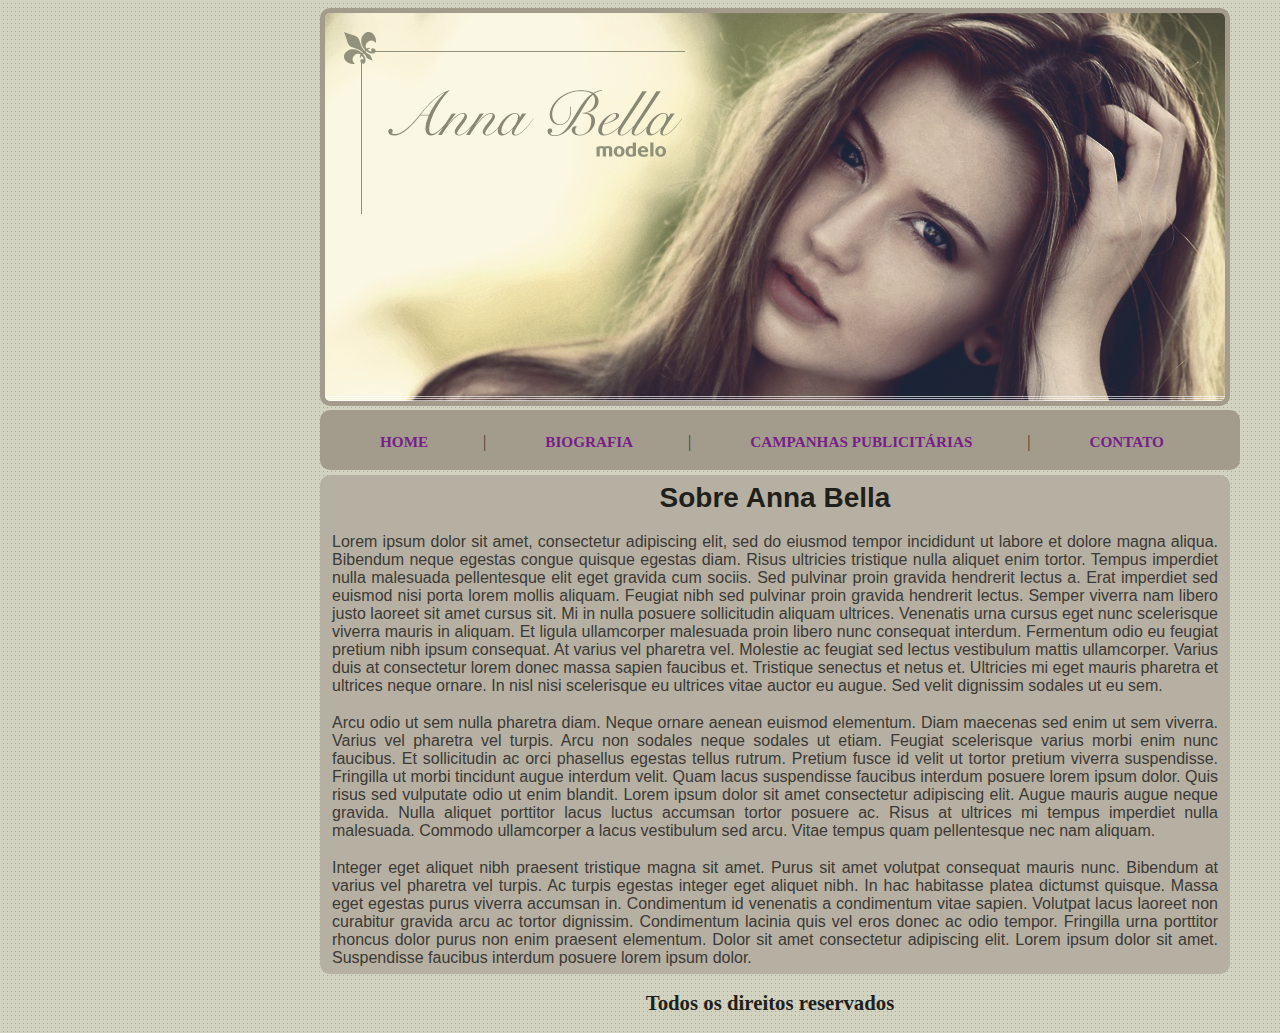
<file: index.html>
<!DOCTYPE html>
<html>
	<head>
		<title>Anna Bella - Home</title>
		<meta charset="utf-8">
		<link rel="stylesheet" type="text/css" href="style/style.css">
	</head>

	<body>
		<img id="main-image" src="src/capa.png">

		<div id="nav-menu">
			<br>
			<span><a href="index.html">HOME</a></span>|
			<span><a href="html/biografia.html">BIOGRAFIA</a></span>|
			<span><a href="html/campanhas.html">CAMPANHAS PUBLICITÁRIAS</a></span>|
			<span><a href="html/contato.html">CONTATO</a></span>
			<br>
		</div>

		<div id="content">
			<h1>Sobre Anna Bella</h1>
			<p>
				Lorem ipsum dolor sit amet, consectetur adipiscing elit, sed do eiusmod tempor incididunt ut labore et dolore magna aliqua. Bibendum neque egestas congue quisque egestas diam. Risus ultricies tristique nulla aliquet enim tortor. Tempus imperdiet nulla malesuada pellentesque elit eget gravida cum sociis. Sed pulvinar proin gravida hendrerit lectus a. Erat imperdiet sed euismod nisi porta lorem mollis aliquam. Feugiat nibh sed pulvinar proin gravida hendrerit lectus. Semper viverra nam libero justo laoreet sit amet cursus sit. Mi in nulla posuere sollicitudin aliquam ultrices. Venenatis urna cursus eget nunc scelerisque viverra mauris in aliquam. Et ligula ullamcorper malesuada proin libero nunc consequat interdum. Fermentum odio eu feugiat pretium nibh ipsum consequat. At varius vel pharetra vel. Molestie ac feugiat sed lectus vestibulum mattis ullamcorper. Varius duis at consectetur lorem donec massa sapien faucibus et. Tristique senectus et netus et. Ultricies mi eget mauris pharetra et ultrices neque ornare. In nisl nisi scelerisque eu ultrices vitae auctor eu augue. Sed velit dignissim sodales ut eu sem.
			</p>

			<p>
				Arcu odio ut sem nulla pharetra diam. Neque ornare aenean euismod elementum. Diam maecenas sed enim ut sem viverra. Varius vel pharetra vel turpis. Arcu non sodales neque sodales ut etiam. Feugiat scelerisque varius morbi enim nunc faucibus. Et sollicitudin ac orci phasellus egestas tellus rutrum. Pretium fusce id velit ut tortor pretium viverra suspendisse. Fringilla ut morbi tincidunt augue interdum velit. Quam lacus suspendisse faucibus interdum posuere lorem ipsum dolor. Quis risus sed vulputate odio ut enim blandit. Lorem ipsum dolor sit amet consectetur adipiscing elit. Augue mauris augue neque gravida. Nulla aliquet porttitor lacus luctus accumsan tortor posuere ac. Risus at ultrices mi tempus imperdiet nulla malesuada. Commodo ullamcorper a lacus vestibulum sed arcu. Vitae tempus quam pellentesque nec nam aliquam.
			</p>

			<p>
				Integer eget aliquet nibh praesent tristique magna sit amet. Purus sit amet volutpat consequat mauris nunc. Bibendum at varius vel pharetra vel turpis. Ac turpis egestas integer eget aliquet nibh. In hac habitasse platea dictumst quisque. Massa eget egestas purus viverra accumsan in. Condimentum id venenatis a condimentum vitae sapien. Volutpat lacus laoreet non curabitur gravida arcu ac tortor dignissim. Condimentum lacinia quis vel eros donec ac odio tempor. Fringilla urna porttitor rhoncus dolor purus non enim praesent elementum. Dolor sit amet consectetur adipiscing elit. Lorem ipsum dolor sit amet. Suspendisse faucibus interdum posuere lorem ipsum dolor.
			</p>
		</div>

		<h2>Todos os direitos reservados</h2>
	</body>
</html>
</file>
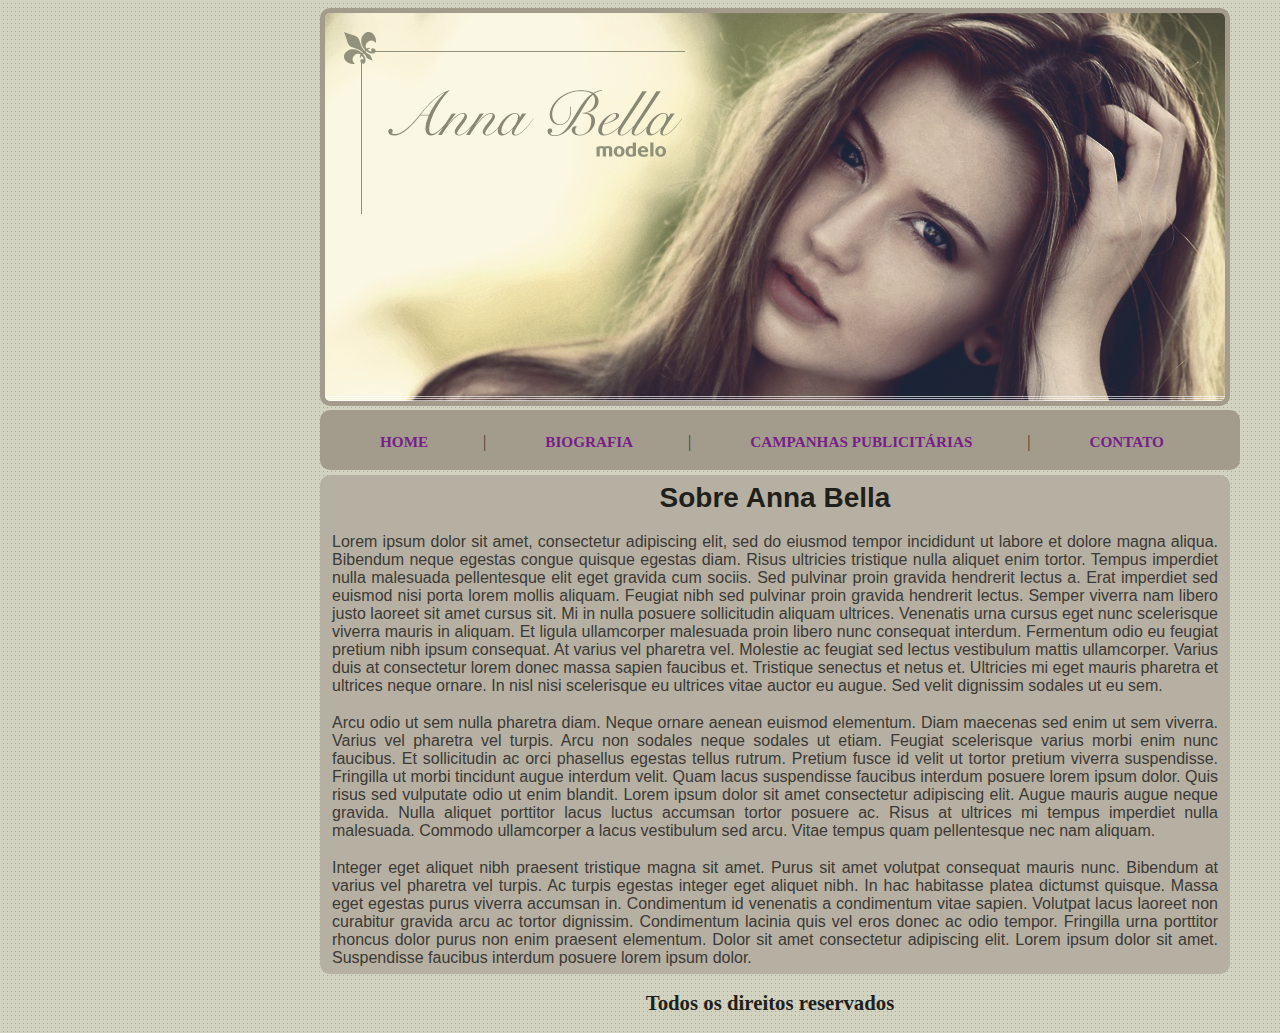
<file: html/index.html>
<!DOCTYPE html>
<html>
	<head>
		<title>Anna Bella - Home</title>
		<meta charset="utf-8">
		<link rel="stylesheet" type="text/css" href="../style/style.css">
	</head>

	<body>
		<img id="main-image" src="../src/capa.png">

		<div id="nav-menu">
			<br>
			<span><a href="index.html">HOME</a></span>|
			<span><a href="biografia.html">BIOGRAFIA</a></span>|
			<span><a href="campanhas.html">CAMPANHAS PUBLICITÁRIAS</a></span>|
			<span><a href="contato.html">CONTATO</a></span>
			<br>
		</div>

		<div id="content">
			<h1>Sobre Anna Bella</h1>
			<p>
				Lorem ipsum dolor sit amet, consectetur adipiscing elit, sed do eiusmod tempor incididunt ut labore et dolore magna aliqua. Bibendum neque egestas congue quisque egestas diam. Risus ultricies tristique nulla aliquet enim tortor. Tempus imperdiet nulla malesuada pellentesque elit eget gravida cum sociis. Sed pulvinar proin gravida hendrerit lectus a. Erat imperdiet sed euismod nisi porta lorem mollis aliquam. Feugiat nibh sed pulvinar proin gravida hendrerit lectus. Semper viverra nam libero justo laoreet sit amet cursus sit. Mi in nulla posuere sollicitudin aliquam ultrices. Venenatis urna cursus eget nunc scelerisque viverra mauris in aliquam. Et ligula ullamcorper malesuada proin libero nunc consequat interdum. Fermentum odio eu feugiat pretium nibh ipsum consequat. At varius vel pharetra vel. Molestie ac feugiat sed lectus vestibulum mattis ullamcorper. Varius duis at consectetur lorem donec massa sapien faucibus et. Tristique senectus et netus et. Ultricies mi eget mauris pharetra et ultrices neque ornare. In nisl nisi scelerisque eu ultrices vitae auctor eu augue. Sed velit dignissim sodales ut eu sem.
			</p>

			<p>
				Arcu odio ut sem nulla pharetra diam. Neque ornare aenean euismod elementum. Diam maecenas sed enim ut sem viverra. Varius vel pharetra vel turpis. Arcu non sodales neque sodales ut etiam. Feugiat scelerisque varius morbi enim nunc faucibus. Et sollicitudin ac orci phasellus egestas tellus rutrum. Pretium fusce id velit ut tortor pretium viverra suspendisse. Fringilla ut morbi tincidunt augue interdum velit. Quam lacus suspendisse faucibus interdum posuere lorem ipsum dolor. Quis risus sed vulputate odio ut enim blandit. Lorem ipsum dolor sit amet consectetur adipiscing elit. Augue mauris augue neque gravida. Nulla aliquet porttitor lacus luctus accumsan tortor posuere ac. Risus at ultrices mi tempus imperdiet nulla malesuada. Commodo ullamcorper a lacus vestibulum sed arcu. Vitae tempus quam pellentesque nec nam aliquam.
			</p>

			<p>
				Integer eget aliquet nibh praesent tristique magna sit amet. Purus sit amet volutpat consequat mauris nunc. Bibendum at varius vel pharetra vel turpis. Ac turpis egestas integer eget aliquet nibh. In hac habitasse platea dictumst quisque. Massa eget egestas purus viverra accumsan in. Condimentum id venenatis a condimentum vitae sapien. Volutpat lacus laoreet non curabitur gravida arcu ac tortor dignissim. Condimentum lacinia quis vel eros donec ac odio tempor. Fringilla urna porttitor rhoncus dolor purus non enim praesent elementum. Dolor sit amet consectetur adipiscing elit. Lorem ipsum dolor sit amet. Suspendisse faucibus interdum posuere lorem ipsum dolor.
			</p>
		</div>

		<h2>Todos os direitos reservados</h2>
	</body>
</html>
</file>
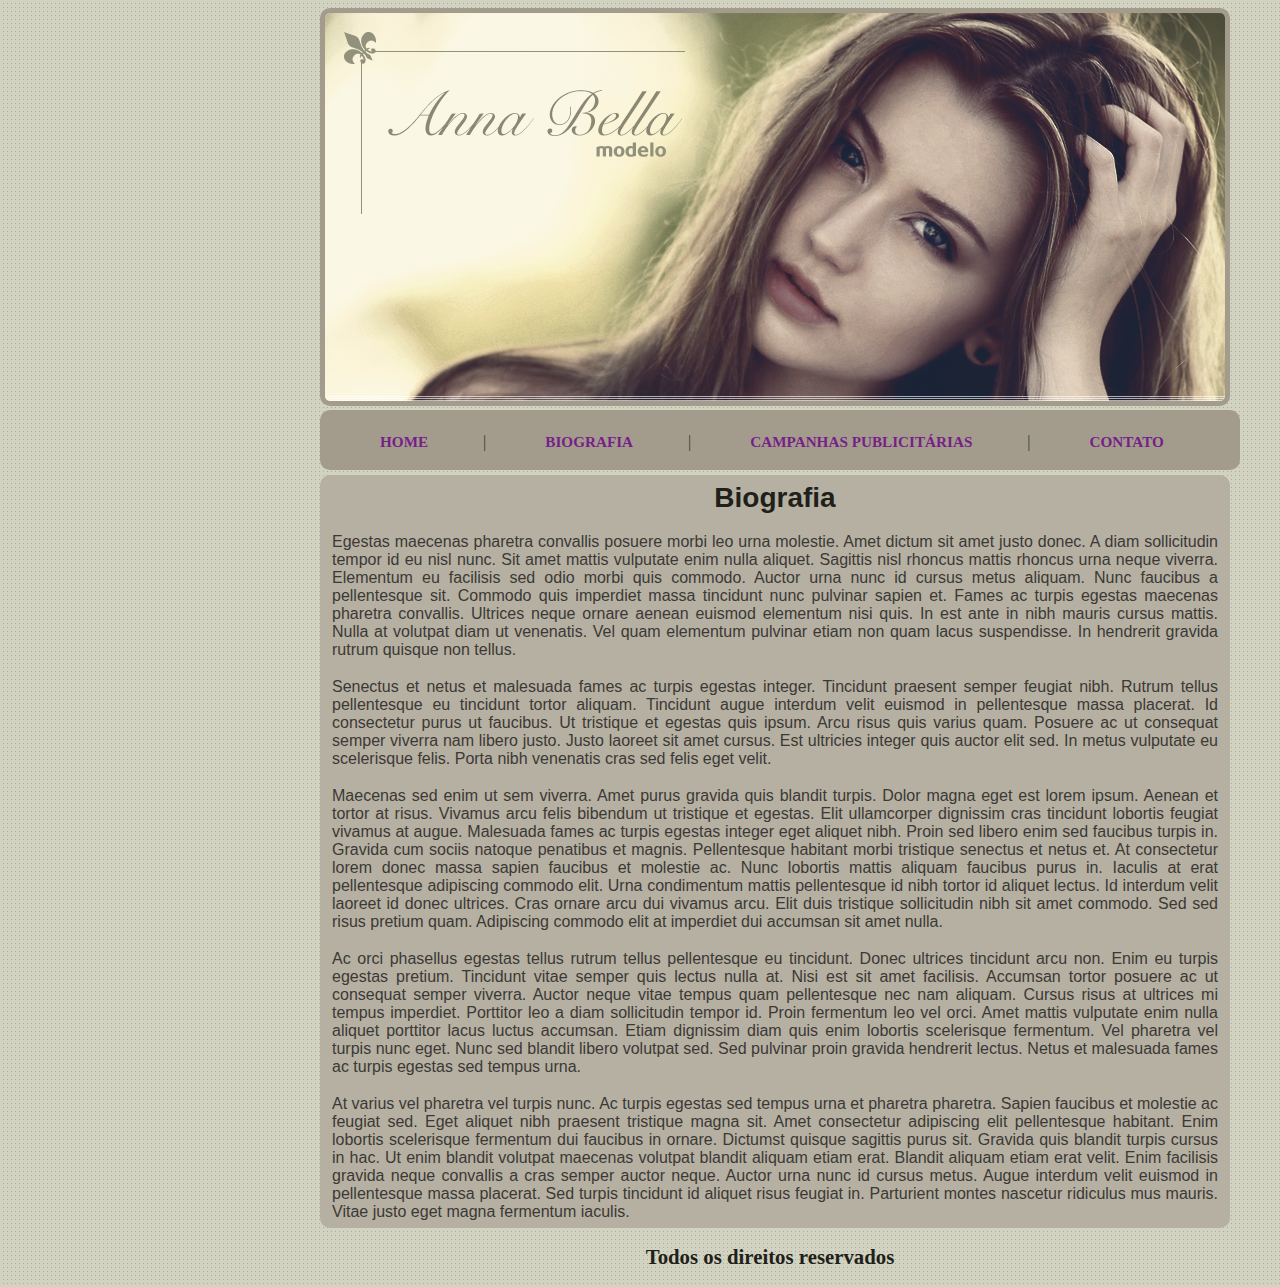
<file: html/biografia.html>
<!DOCTYPE html>
<html>
	<head>
		<title>Anna Bella - Biografia</title>
		<meta charset="utf-8">
		<link rel="stylesheet" type="text/css" href="../style/style.css">
	</head>

	<body>
		<img id="main-image" src="../src/capa.png">

		<div id="nav-menu">
			<br>
			<span><a href="../index.html">HOME</a></span>|
			<span><a href="biografia.html">BIOGRAFIA</a></span>|
			<span><a href="campanhas.html">CAMPANHAS PUBLICITÁRIAS</a></span>|
			<span><a href="contato.html">CONTATO</a></span>
			<br>
		</div>

		<div id="content">
			<h1>Biografia</h1>
			<p>
				Egestas maecenas pharetra convallis posuere morbi leo urna molestie. Amet dictum sit amet justo donec. A diam sollicitudin tempor id eu nisl nunc. Sit amet mattis vulputate enim nulla aliquet. Sagittis nisl rhoncus mattis rhoncus urna neque viverra. Elementum eu facilisis sed odio morbi quis commodo. Auctor urna nunc id cursus metus aliquam. Nunc faucibus a pellentesque sit. Commodo quis imperdiet massa tincidunt nunc pulvinar sapien et. Fames ac turpis egestas maecenas pharetra convallis. Ultrices neque ornare aenean euismod elementum nisi quis. In est ante in nibh mauris cursus mattis. Nulla at volutpat diam ut venenatis. Vel quam elementum pulvinar etiam non quam lacus suspendisse. In hendrerit gravida rutrum quisque non tellus.
			</p>

			<p>
				Senectus et netus et malesuada fames ac turpis egestas integer. Tincidunt praesent semper feugiat nibh. Rutrum tellus pellentesque eu tincidunt tortor aliquam. Tincidunt augue interdum velit euismod in pellentesque massa placerat. Id consectetur purus ut faucibus. Ut tristique et egestas quis ipsum. Arcu risus quis varius quam. Posuere ac ut consequat semper viverra nam libero justo. Justo laoreet sit amet cursus. Est ultricies integer quis auctor elit sed. In metus vulputate eu scelerisque felis. Porta nibh venenatis cras sed felis eget velit.
			</p>

			<p>
				Maecenas sed enim ut sem viverra. Amet purus gravida quis blandit turpis. Dolor magna eget est lorem ipsum. Aenean et tortor at risus. Vivamus arcu felis bibendum ut tristique et egestas. Elit ullamcorper dignissim cras tincidunt lobortis feugiat vivamus at augue. Malesuada fames ac turpis egestas integer eget aliquet nibh. Proin sed libero enim sed faucibus turpis in. Gravida cum sociis natoque penatibus et magnis. Pellentesque habitant morbi tristique senectus et netus et. At consectetur lorem donec massa sapien faucibus et molestie ac. Nunc lobortis mattis aliquam faucibus purus in. Iaculis at erat pellentesque adipiscing commodo elit. Urna condimentum mattis pellentesque id nibh tortor id aliquet lectus. Id interdum velit laoreet id donec ultrices. Cras ornare arcu dui vivamus arcu. Elit duis tristique sollicitudin nibh sit amet commodo. Sed sed risus pretium quam. Adipiscing commodo elit at imperdiet dui accumsan sit amet nulla.
			</p>

			<p>
				Ac orci phasellus egestas tellus rutrum tellus pellentesque eu tincidunt. Donec ultrices tincidunt arcu non. Enim eu turpis egestas pretium. Tincidunt vitae semper quis lectus nulla at. Nisi est sit amet facilisis. Accumsan tortor posuere ac ut consequat semper viverra. Auctor neque vitae tempus quam pellentesque nec nam aliquam. Cursus risus at ultrices mi tempus imperdiet. Porttitor leo a diam sollicitudin tempor id. Proin fermentum leo vel orci. Amet mattis vulputate enim nulla aliquet porttitor lacus luctus accumsan. Etiam dignissim diam quis enim lobortis scelerisque fermentum. Vel pharetra vel turpis nunc eget. Nunc sed blandit libero volutpat sed. Sed pulvinar proin gravida hendrerit lectus. Netus et malesuada fames ac turpis egestas sed tempus urna.
			</p>

			<p>
				At varius vel pharetra vel turpis nunc. Ac turpis egestas sed tempus urna et pharetra pharetra. Sapien faucibus et molestie ac feugiat sed. Eget aliquet nibh praesent tristique magna sit. Amet consectetur adipiscing elit pellentesque habitant. Enim lobortis scelerisque fermentum dui faucibus in ornare. Dictumst quisque sagittis purus sit. Gravida quis blandit turpis cursus in hac. Ut enim blandit volutpat maecenas volutpat blandit aliquam etiam erat. Blandit aliquam etiam erat velit. Enim facilisis gravida neque convallis a cras semper auctor neque. Auctor urna nunc id cursus metus. Augue interdum velit euismod in pellentesque massa placerat. Sed turpis tincidunt id aliquet risus feugiat in. Parturient montes nascetur ridiculus mus mauris. Vitae justo eget magna fermentum iaculis.
			</p>
		</div>

		<h2>Todos os direitos reservados</h2>
	</body>
</html>
</file>
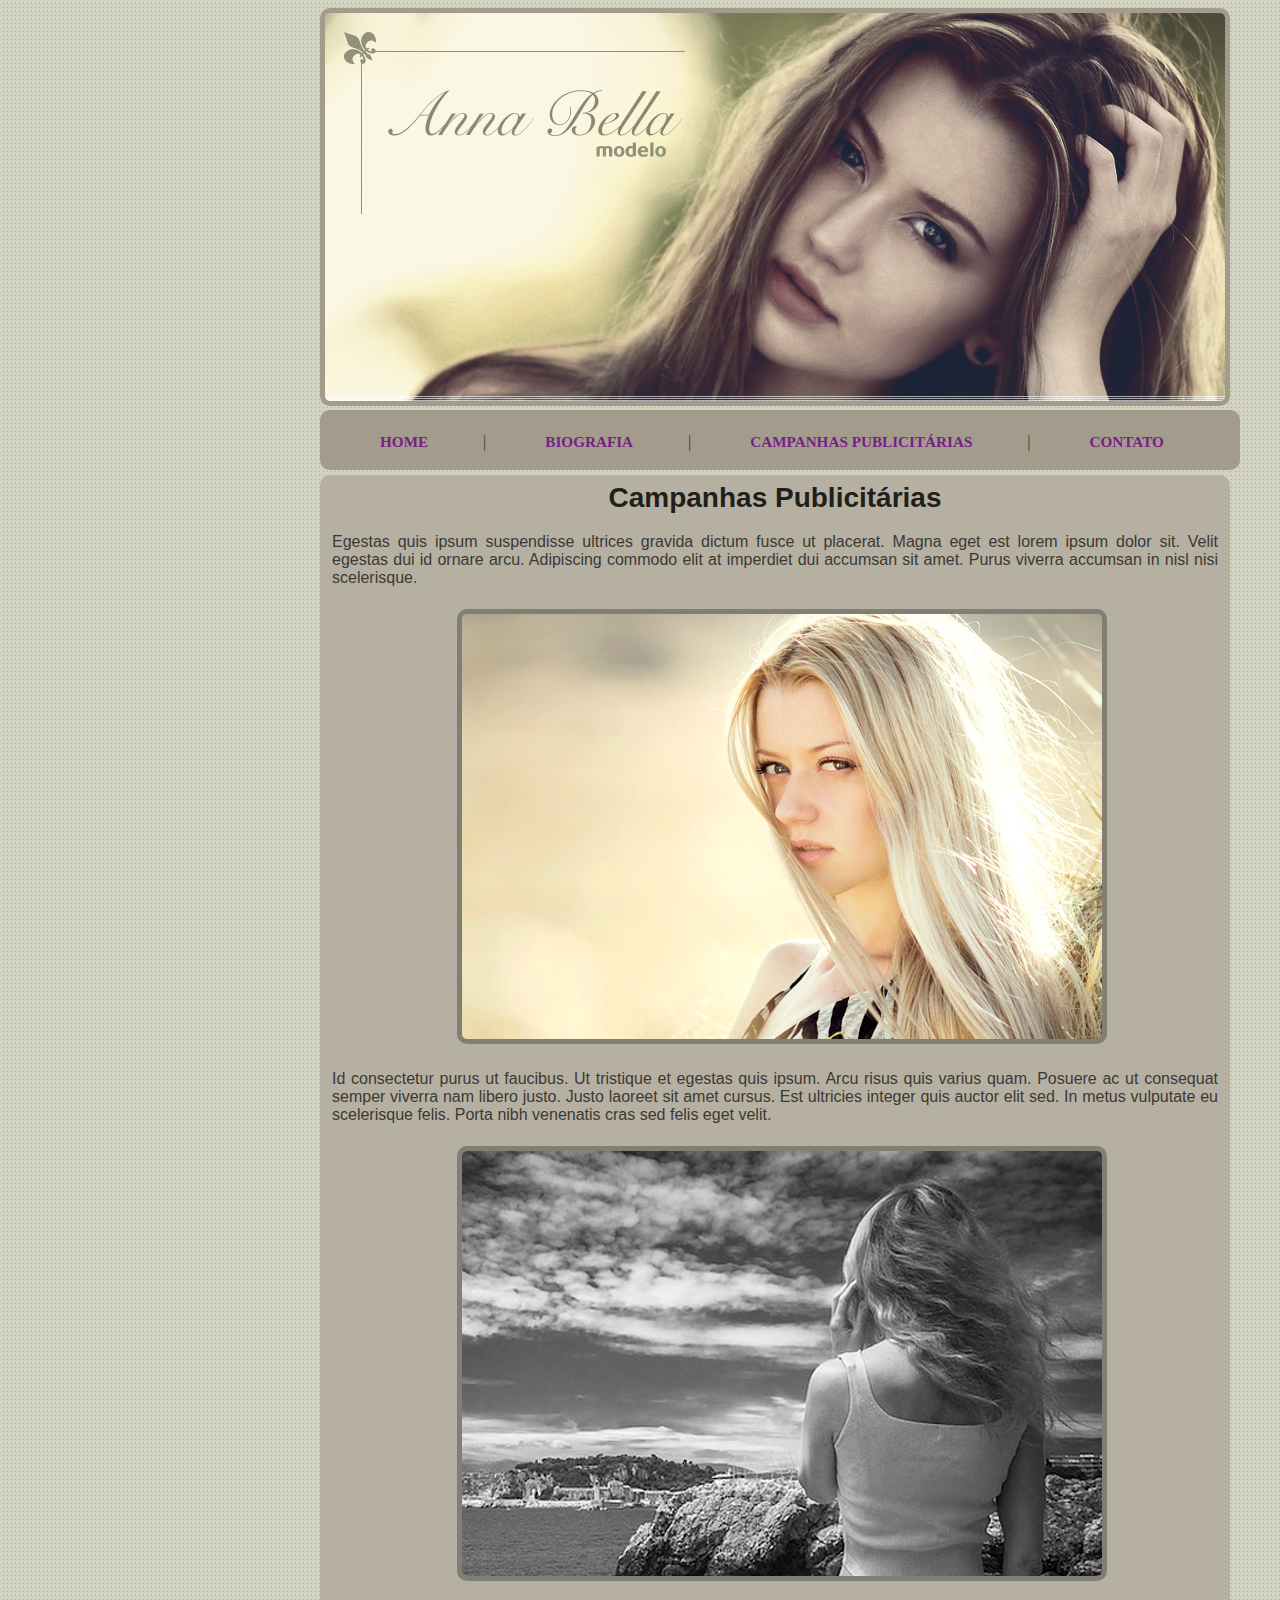
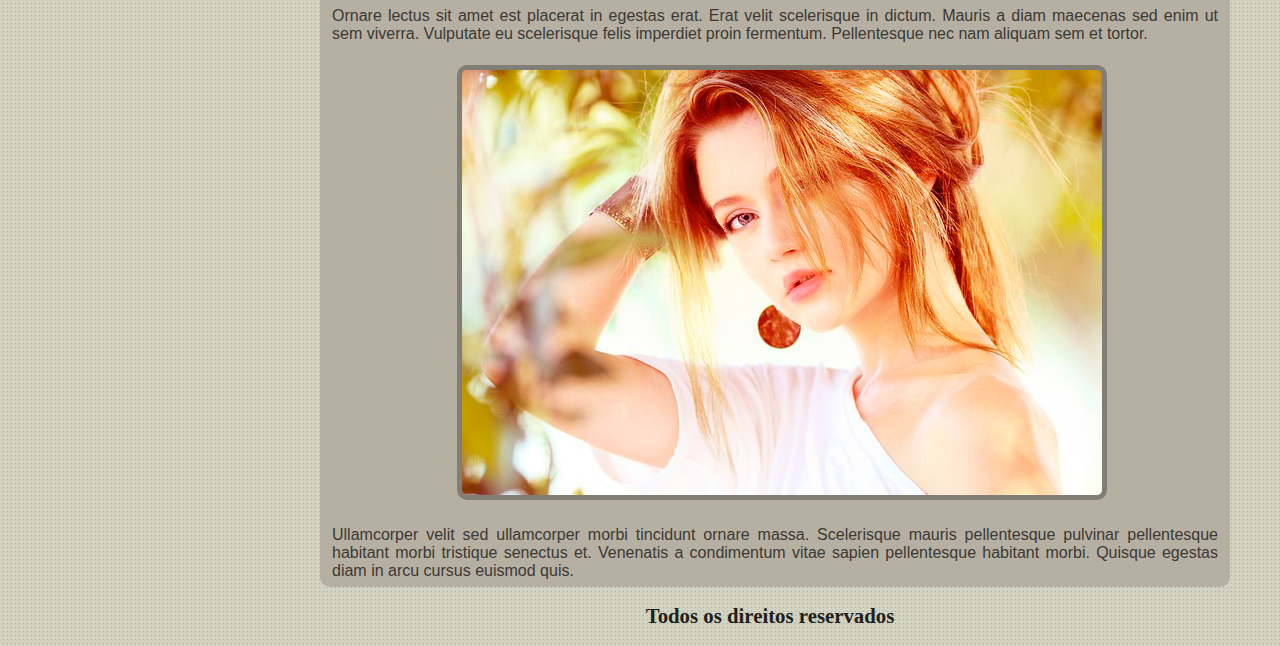
<file: html/campanhas.html>
<!DOCTYPE html>
<html>
	<head>
		<title>Anna Bella - Campanhas</title>
		<meta charset="utf-8">
		<link rel="stylesheet" type="text/css" href="../style/style.css">
	</head>

	<body>
		<img id="main-image" src="../src/capa.png">

		<div id="nav-menu">
			<br>
			<span><a href="../index.html">HOME</a></span>|
			<span><a href="biografia.html">BIOGRAFIA</a></span>|
			<span><a href="campanhas.html">CAMPANHAS PUBLICITÁRIAS</a></span>|
			<span><a href="contato.html">CONTATO</a></span>
			<br>
		</div>

		<div id="content">
			<h1>Campanhas Publicitárias</h1>
			<p>
				Egestas quis ipsum suspendisse ultrices gravida dictum fusce ut placerat. Magna eget est lorem ipsum dolor sit. Velit egestas dui id ornare arcu. Adipiscing commodo elit at imperdiet dui accumsan sit amet. Purus viverra accumsan in nisl nisi scelerisque.
			</p>
			<img class="photo" src="../src/foto2.png">			
			<p>
				Id consectetur purus ut faucibus. Ut tristique et egestas quis ipsum. Arcu risus quis varius quam. Posuere ac ut consequat semper viverra nam libero justo. Justo laoreet sit amet cursus. Est ultricies integer quis auctor elit sed. In metus vulputate eu scelerisque felis. Porta nibh venenatis cras sed felis eget velit.
			</p>

			<img class="photo" src="../src/foto1.png">
			<p>
				Ornare lectus sit amet est placerat in egestas erat. Erat velit scelerisque in dictum. Mauris a diam maecenas sed enim ut sem viverra. Vulputate eu scelerisque felis imperdiet proin fermentum. Pellentesque nec nam aliquam sem et tortor.
			</p>

			<img class="photo" src="../src/foto3.png">
			<p>
				Ullamcorper velit sed ullamcorper morbi tincidunt ornare massa. Scelerisque mauris pellentesque pulvinar pellentesque habitant morbi tristique senectus et. Venenatis a condimentum vitae sapien pellentesque habitant morbi. Quisque egestas diam in arcu cursus euismod quis.
			</p>

		</div>

		<h2>Todos os direitos reservados</h2>

	</body>
</html>
</file>
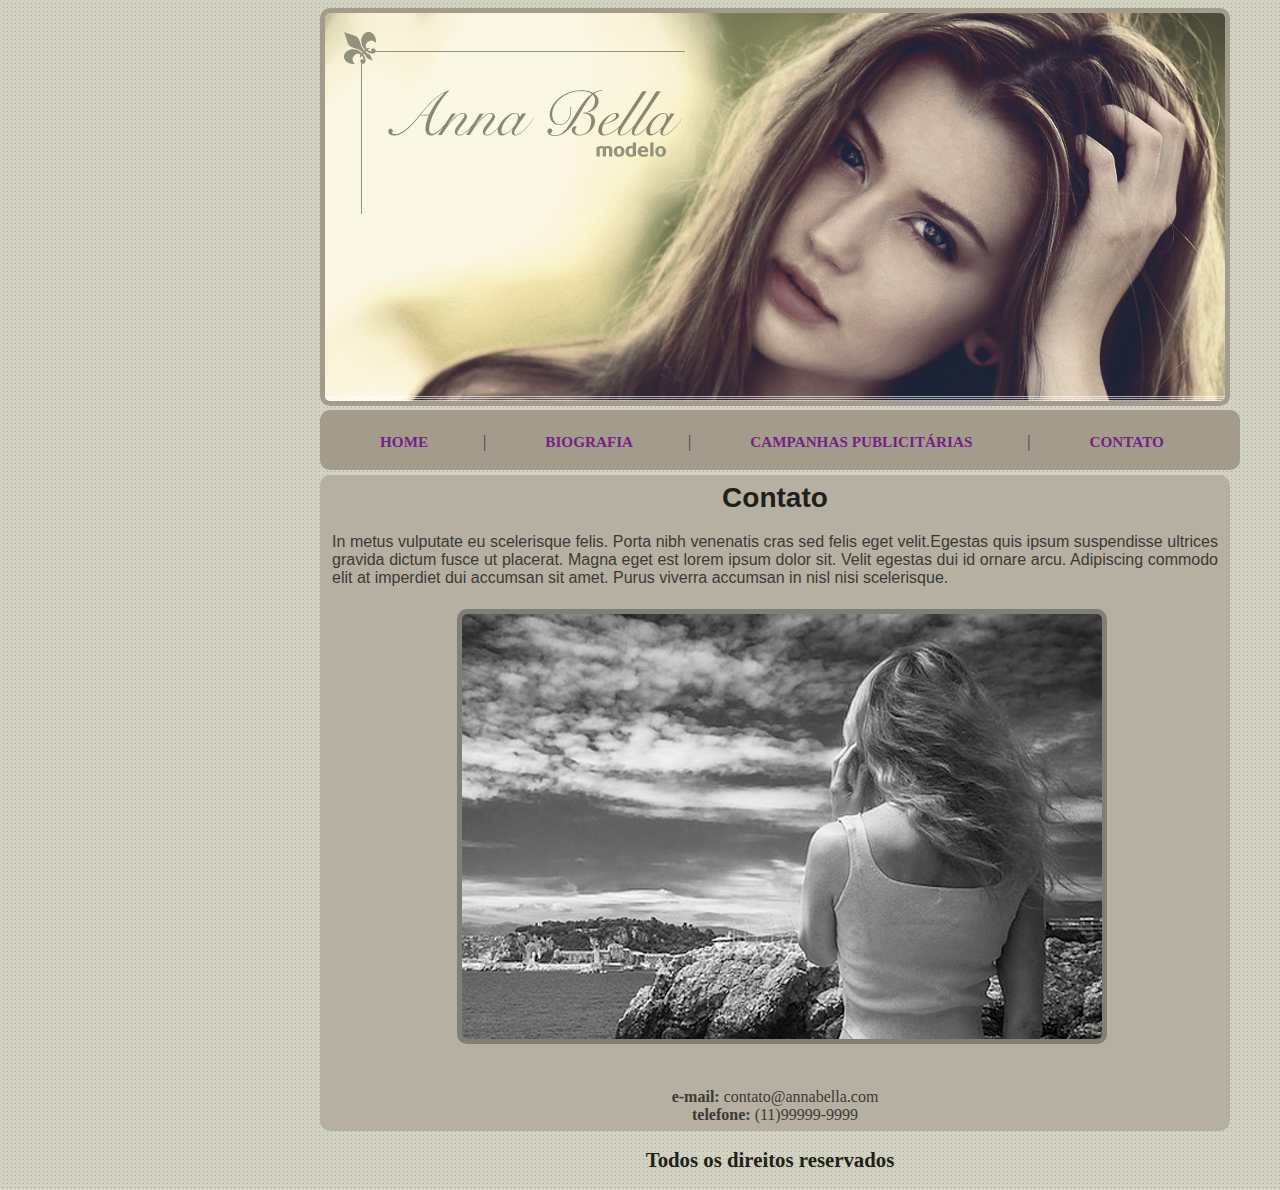
<file: html/contato.html>
<!DOCTYPE html>
<html>
	<head>
		<title>Anna Bella - Contato</title>
		<meta charset="utf-8">
		<link rel="stylesheet" type="text/css" href="../style/style.css">
	</head>

	<body>
		<img id="main-image" src="../src/capa.png">

		<div id="nav-menu">
			<br>
			<span><a href="../index.html">HOME</a></span>|
			<span><a href="biografia.html">BIOGRAFIA</a></span>|
			<span><a href="campanhas.html">CAMPANHAS PUBLICITÁRIAS</a></span>|
			<span><a href="contato.html">CONTATO</a></span>
			<br>
		</div>

		<div id="content">
			<h1>Contato</h1>
			<p>
				In metus vulputate eu scelerisque felis. Porta nibh venenatis cras sed felis eget velit.Egestas quis ipsum suspendisse ultrices gravida dictum fusce ut placerat. Magna eget est lorem ipsum dolor sit. Velit egestas dui id ornare arcu. Adipiscing commodo elit at imperdiet dui accumsan sit amet. Purus viverra accumsan in nisl nisi scelerisque.
			</p>

			<img class="photo" src="../src/foto1.png">
			
			<div id="contact">
			<br>
			<strong>e-mail:</strong>
			contato@annabella.com
			<br>
			<strong>telefone:</strong>
			(11)99999-9999
			</div>
			
		</div>

		<h2>Todos os direitos reservados</h2>

	</body>
</html>
</file>
<file: style/style.css>
body {
	background-image: url('../src/fundo.png');
	font-size: 16px;
	margin-left: 25%;
	color: #3B3934;
}

span {
	margin: 55px;
}

a {
	text-decoration: none;
	font-weight: 900;
	font-size: 0.95em;
	color: #771F88;
}

p {
	padding: 7px;
	margin: 5px;
	text-align: justify;
	font-family: Arial, Helvetica, sans-serif;
}

h1 {
	font-size: 1.75em;
	padding: 7px;
	margin: 5px;
	text-align: center;
	font-family: Arial, Helvetica, sans-serif;
	color: #211F1A;
}

h2 {
	font-size: 1.3em;
	text-align: center;
	width: 900px;
	color: #211F1A;
}

#main-image {
	border: 5px solid #A39C8D;
	border-radius: 10px;
}

#nav-menu {
	background-color: #A39C8D;
	width: 910px;
	height: 50px;
	border-radius: 10px;
	padding: 5px;
}

#content {
	background-color: #B6B0A3;
	width: 910px;
	border-radius: 10px;
	margin: 0;
}

#contact {
	padding: 7px;
	margin: 5px;
	text-align: center;
}


.photo {
	margin: 10px;
	justify-content: center;
	border: 5px solid #817E76;
	border-radius: 10px;
	margin-left: 15%;
}
</file>
